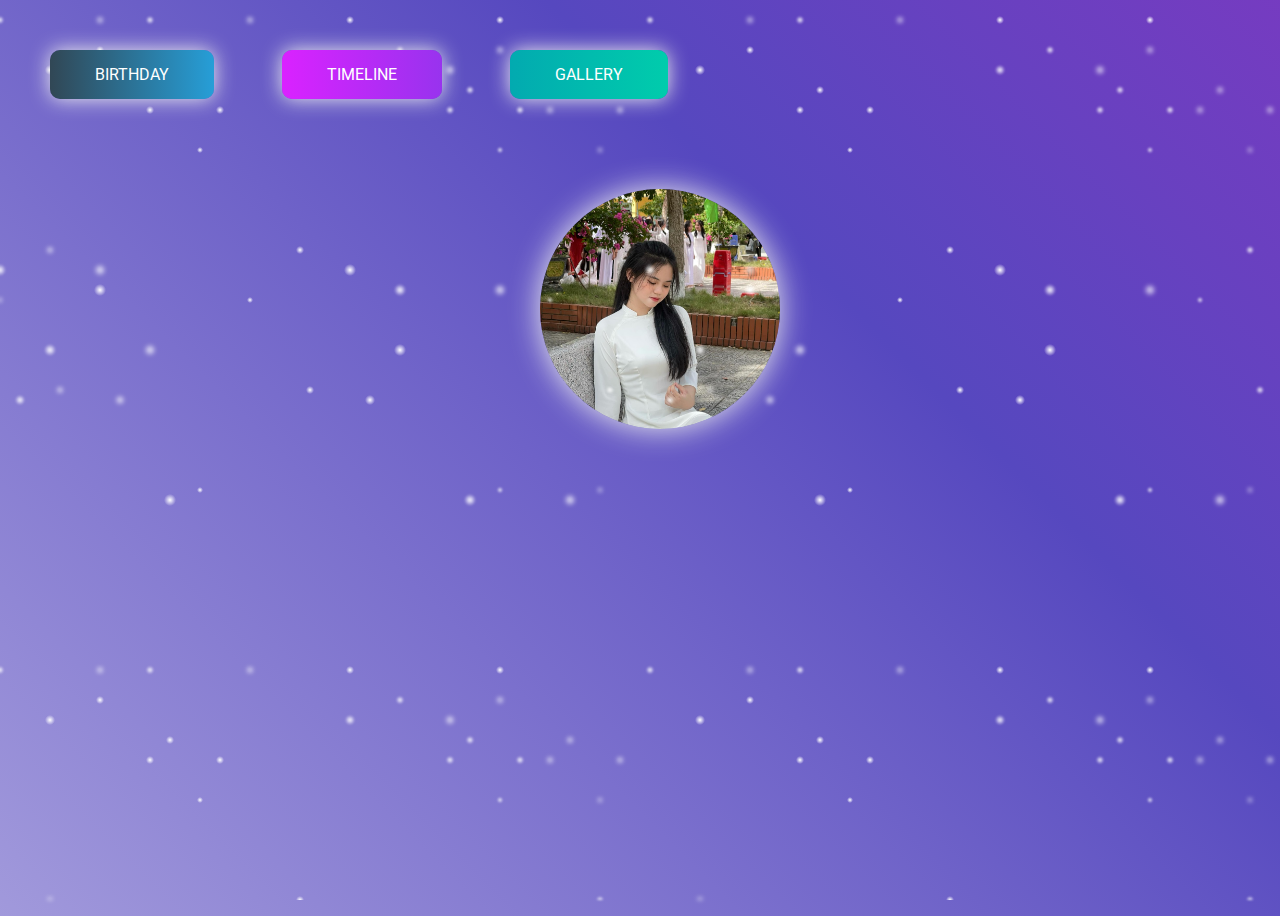
<file: index.html>
<!DOCTYPE html>
<html lang="en">
    <head>
        <meta charset="UTF-8" />
        <meta http-equiv="X-UA-Compatible" content="IE=edge" />
        <meta name="viewport" content="width=device-width, initial-scale=1.0" />
        <link rel="icon" type="image/png" href="./img/CILKGax.png" />
        <!-- 1. Tiêu đề của file index -->
        <title>BaoGoiudau</title>
        <link rel="stylesheet" href="./css/style.css" />
    </head>
    <body class="anhnen">
        <div class="buttons">
            <!-- Chữ ở menu bạn có thể sửa lại theo ý của bạn -->
            <a href="index.html" class="btn btn-bir">Birthday</a>
            <a href="timeline.html" class="btn btn-timeline">Timeline</a>
            <a href="gallery.html" class="btn btn-gallery">Gallery</a>
        </div>

        <!-- 2. Phần ảnh của người bạn mún chúc -->
        <!-- <img src="Baogo.jpg" alt="" class="cover" /> -->
        <div class = "cover"></div>
        <!-- 3. Phần nhạc -->
        <div class = snow></div>
        
        <audio id="player" autoplay loop>
            <source src="./music/music.mp3" type="audio/mp3" />
        </audio>

        

    </body>
</html>
</file>
<file: css/style.css>
@import url("https://fonts.googleapis.com/css2?family=Roboto:ital,wght@0,100;0,300;0,400;0,500;0,700;1,300;1,400&display=swap");

html {
    scroll-behavior: smooth;
    font-family: "Roboto", sans-serif;
}

a {
    text-decoration: none;
}

.anhnen {
    /* Ảnh nền của trang đầu tiên nếu bạn muốn đổi thì đổi tại đây */
    /* background-image: url("../img/background.png"); */
    /* background-image: linear-gradient(45deg,#3e32a8,#e310c7); */
    height: 100vh;
    width: 100%;
    background: linear-gradient(45deg,#ffffff,#5648bf,#e310c7);
    /* background: linear-gradient(45deg,#3e32a8,); */
    /* background-repeat: no-repeat; */
    /* margin: 0; */
    /* padding: 0; */
    background-size: 300% 300%;
    /* background-position-y: -18rem; */
    animation: color 12s ease-in-out infinite;
}

@keyframes color{
    0%{
        background-position: 0 50%;
    }
    50%{
        background-position: 100% 50%;
    }
    100%{
        background-position: 0 50%;
    }
}

.snow,.snow:after,.snow:before{
    content: "";
    position: absolute;
    top: -650px;
    left: 0;
    right: 0;
    bottom: 0;
    background-image:
    radial-gradient(4px 4px at 100px 50px, #fff, transparent),
    radial-gradient(3px 3px at 200px 150px, #fff, transparent),
    radial-gradient(4px 4px at 300px 250px, #fff, transparent),
    radial-gradient(6px 6px at 400px 350px, #fff, transparent),
    radial-gradient(4px 4px at 500px 20px, #fff, transparent),
    radial-gradient(5px 5px at 50px 70px, #fff, transparent),
    radial-gradient(4px 4px at 150px 110px, #fff, transparent),
    radial-gradient(3px 3px at 250px 300px, #fff, transparent),
    radial-gradient(6px 6px at 350px 270px, #fff, transparent),
    radial-gradient(4px 4px at 170px 90px, #fff, transparent),
    radial-gradient(3px 3px at 200px 490px, #fff, transparent),
    radial-gradient(4px 4px at 310px 390px, #fff, transparent),
    radial-gradient(6px 6px at 100px 290px, #fff, transparent),
    radial-gradient(4px 4px at 350px 20px, #fff, transparent),
    radial-gradient(5px 5px at 370px 400px, #fff, transparent),
    radial-gradient(4px 4px at 220px 110px, #fff, transparent),
    radial-gradient(3px 3px at 10px 700px, #fff, transparent),
    radial-gradient(6px 6px at 170px 500px, #fff, transparent);
    background-size: 650px 650px;
    animation: snowAnim 21s linear;
    animation-iteration-count: infinite;
}
.snow:after{
    margin-left: -250px ;
    opacity: 0,5;
    filter: blur(2px);
}
.snow:before{
    margin-left: -350px ;
    opacity: 0,7;
    filter: blur(1px);
}



.buttons {
    display: flex;
    column-gap: 3rem;
    padding: 2rem;
    z-index : 10;
    position: relative;
}

.btn-bir:hover {
    background-position: right center;
    color: #fff;
    text-decoration: none;
}

.btn-bir {
    background-image: linear-gradient(
        to right,
        #314755 0%,
        #26a0da 51%,
        #314755 100%
    );
    margin: 10px;
    padding: 15px 45px;
    text-align: center;
    text-transform: uppercase;
    transition: 0.5s;
    background-size: 200% auto;
    color: white;
    box-shadow: 0 0 20px #eee;
    border-radius: 10px;
    display: block;
}

.btn-timeline {
    background-image: linear-gradient(
        to right,
        #da22ff 0%,
        #9733ee 51%,
        #da22ff 100%
    );
}
.btn-timeline {
    margin: 10px;
    padding: 15px 45px;
    text-align: center;
    text-transform: uppercase;
    transition: 0.5s;
    background-size: 200% auto;
    color: white;
    box-shadow: 0 0 20px #eee;
    border-radius: 10px;
    display: block;
}

.btn-timeline:hover {
    background-position: right center; 
    color: #fff;
    text-decoration: none;
}

.btn-gallery {
    background-image: linear-gradient(
        to right,
        #02aab0 0%,
        #00cdac 51%,
        #02aab0 100%
    );
}
.btn-gallery {
    margin: 10px;
    padding: 15px 45px;
    text-align: center;
    text-transform: uppercase;
    transition: 0.5s;
    background-size: 200% auto;
    color: white;
    box-shadow: 0 0 20px #eee;
    border-radius: 10px;
    display: block;
}

.btn-gallery:hover {
    background-position: right center; /* change the direction of the change here */
    color: #fff;
    text-decoration: none;
}

.cover {
    width: 240px;
    height: 240px;
    background-image: url(Baogo.jpg);
    /* background-size: 100%; */
    background-repeat: no-repeat;
    background-size: 100%;
    
    box-shadow: 0 0 30px #eee;
    position: absolute;
    margin-top: 3rem;
    left: calc(50% - 100px);
  
    border-radius: 120px;
    border: 1,5px black;
    background-position: 0px;
    z-index : -1;
}
@keyframes snowAnim{
    from{
        transform: translateY(0);
    }
    to{
        transform: translateY(650px);
    }
}
</file>
